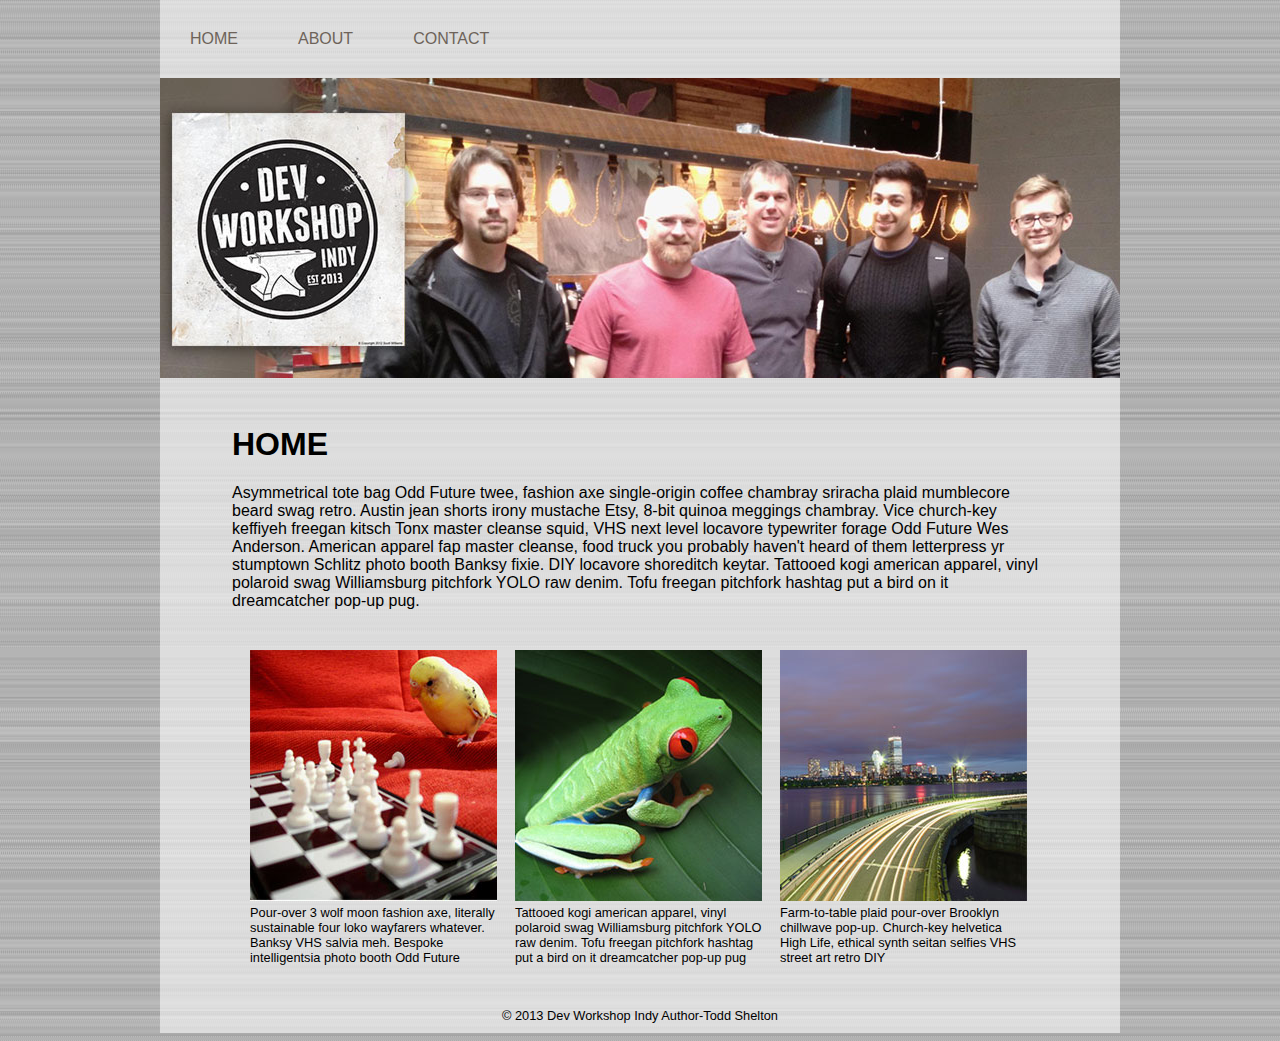
<file: index.html>
<!doctype html>
<html>
	<head>

		<meta charset="utf-8">
		<title>DWI | PhoneGap Build</title>

		<link rel="stylesheet" href="css/styles.css">
	</head>
	<body>
		<!-- I always like to have a container that wraps around the entire site. That way I can contrain everything and just size one container.  -->
		<div id="container">
			<!-- this is the navigation sections. Nothing exciting.  -->
			<nav>
				<a id="home" href="#">HOME</a><a id="about" href="about.html">ABOUT</a><a id="contact" href="contact.html">CONTACT</a>
			</nav>
			<!-- header section. Notice that I am setting the image in CSS and not as an image. To me it makes it easier to change the image.  -->
			<header></header>
			<!-- this is the lower section of the page.  -->
			<div id="pageBottomContent">
				<h1>HOME</h1>
				<p>
					Asymmetrical tote bag Odd Future twee, fashion axe single-origin coffee chambray sriracha plaid mumblecore beard swag retro. Austin jean shorts irony mustache Etsy, 8-bit quinoa meggings chambray. Vice church-key keffiyeh freegan kitsch Tonx master cleanse squid, VHS next level locavore typewriter forage Odd Future Wes Anderson. American apparel fap master cleanse, food truck you probably haven't heard of them letterpress yr stumptown Schlitz photo booth Banksy fixie. DIY locavore shoreditch keytar. Tattooed kogi american apparel, vinyl polaroid swag Williamsburg pitchfork YOLO raw denim. Tofu freegan pitchfork hashtag put a bird on it dreamcatcher pop-up pug.
				</p>

				<div id="imageGallery" class="clearfix">
					<section>
						<img src="images/image1.jpg" />
						<p>
							Pour-over 3 wolf moon fashion axe, literally sustainable four loko wayfarers whatever. Banksy VHS salvia meh. Bespoke intelligentsia photo booth Odd Future
						</p>
					</section>
					<section><img src="images/image2.jpg" />
						<p>
							Tattooed kogi american apparel, vinyl polaroid swag Williamsburg pitchfork YOLO raw denim. Tofu freegan pitchfork hashtag put a bird on it dreamcatcher pop-up pug
						</p>
					</section>
					<section><img src="images/image3.jpg" />
						<p>
							Farm-to-table plaid pour-over Brooklyn chillwave pop-up. Church-key helvetica High Life, ethical synth seitan selfies VHS street art retro DIY
						</p>
					</section>
				</div>
			</div>
			<!-- If you hadn't figured this section out. We need to do more training. :) -->
			<footer>
				&copy; 2013 Dev Workshop Indy Author-Todd Shelton
			</footer>
		</div>
		<!-- <script src="phonegap.js"></script> -->
	</body>
</html>
</file>
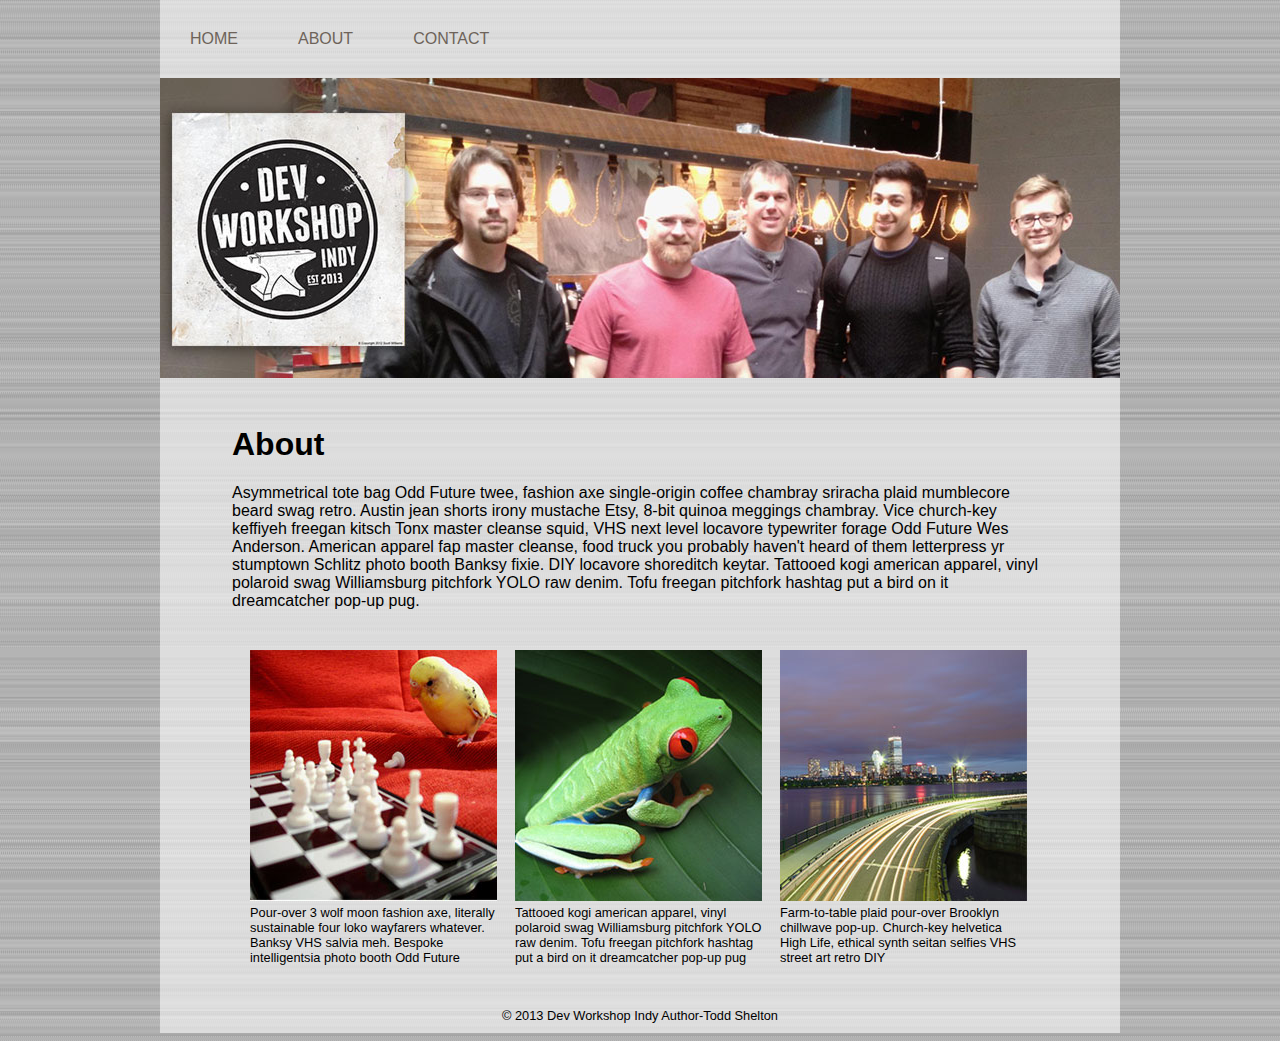
<file: about.html>
<!doctype html>
<html>
<head>

    <meta charset="utf-8">
    <title>DWI | PhoneGap Build</title>

    <link rel="stylesheet" href="css/styles.css">
</head>
<body>
<!-- I always like to have a container that wraps around the entire site. That way I can contrain everything and just size one container.  -->
<div id="container">
    <!-- this is the navigation sections. Nothing exciting.  -->
    <nav>
        <a id="home" href="#">HOME</a><a id="about" href="about.html">ABOUT</a><a id="contact" href="contact.html">CONTACT</a>
    </nav>
    <!-- header section. Notice that I am setting the image in CSS and not as an image. To me it makes it easier to change the image.  -->
    <header></header>
    <!-- this is the lower section of the page.  -->
    <div id="pageBottomContent">
        <h1>About</h1>
        <p>
            Asymmetrical tote bag Odd Future twee, fashion axe single-origin coffee chambray sriracha plaid mumblecore beard swag retro. Austin jean shorts irony mustache Etsy, 8-bit quinoa meggings chambray. Vice church-key keffiyeh freegan kitsch Tonx master cleanse squid, VHS next level locavore typewriter forage Odd Future Wes Anderson. American apparel fap master cleanse, food truck you probably haven't heard of them letterpress yr stumptown Schlitz photo booth Banksy fixie. DIY locavore shoreditch keytar. Tattooed kogi american apparel, vinyl polaroid swag Williamsburg pitchfork YOLO raw denim. Tofu freegan pitchfork hashtag put a bird on it dreamcatcher pop-up pug.
        </p>

        <div id="imageGallery" class="clearfix">
            <section>
                <img src="images/image1.jpg" />
                <p>
                    Pour-over 3 wolf moon fashion axe, literally sustainable four loko wayfarers whatever. Banksy VHS salvia meh. Bespoke intelligentsia photo booth Odd Future
                </p>
            </section>
            <section><img src="images/image2.jpg" />
                <p>
                    Tattooed kogi american apparel, vinyl polaroid swag Williamsburg pitchfork YOLO raw denim. Tofu freegan pitchfork hashtag put a bird on it dreamcatcher pop-up pug
                </p>
            </section>
            <section><img src="images/image3.jpg" />
                <p>
                    Farm-to-table plaid pour-over Brooklyn chillwave pop-up. Church-key helvetica High Life, ethical synth seitan selfies VHS street art retro DIY
                </p>
            </section>
        </div>
    </div>
    <!-- If you hadn't figured this section out. We need to do more training. :) -->
    <footer>
        &copy; 2013 Dev Workshop Indy Author-Todd Shelton
    </footer>
</div>
<!-- <script src="phonegap.js"></script> -->
</body>
</html>
</file>
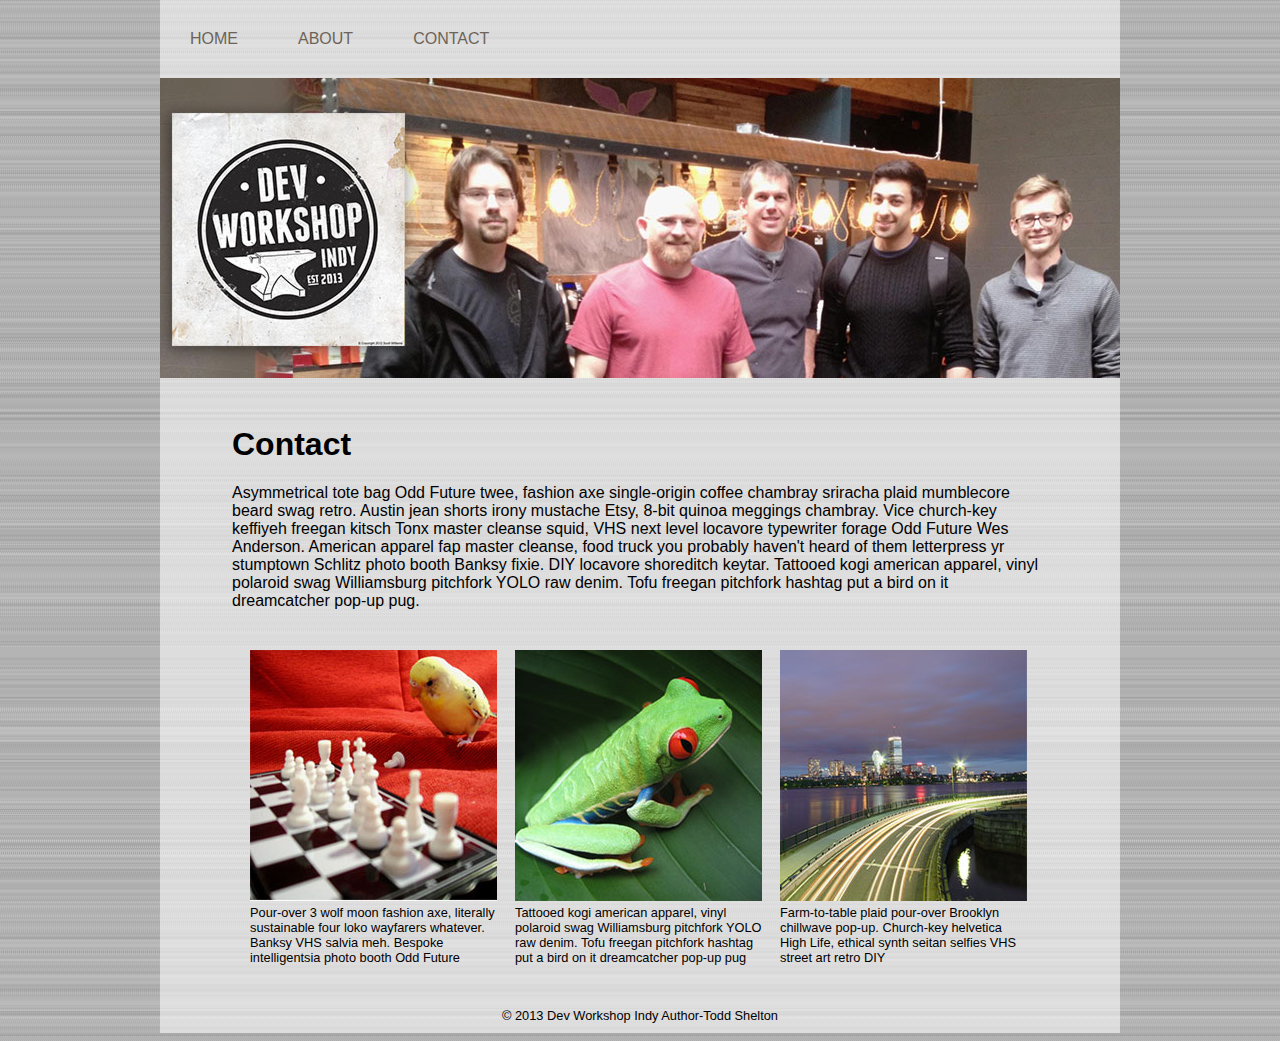
<file: contact.html>
<!doctype html>
<html>
<head>

    <meta charset="utf-8">
    <title>DWI | PhoneGap Build</title>

    <link rel="stylesheet" href="css/styles.css">
</head>
<body>
<!-- I always like to have a container that wraps around the entire site. That way I can contrain everything and just size one container.  -->
<div id="container">
    <!-- this is the navigation sections. Nothing exciting.  -->
    <nav>
        <a id="home" href="#">HOME</a><a id="about" href="about.html">ABOUT</a><a id="contact" href="contact.html">CONTACT</a>
    </nav>
    <!-- header section. Notice that I am setting the image in CSS and not as an image. To me it makes it easier to change the image.  -->
    <header></header>
    <!-- this is the lower section of the page.  -->
    <div id="pageBottomContent">
        <h1>Contact</h1>
        <p>
            Asymmetrical tote bag Odd Future twee, fashion axe single-origin coffee chambray sriracha plaid mumblecore beard swag retro. Austin jean shorts irony mustache Etsy, 8-bit quinoa meggings chambray. Vice church-key keffiyeh freegan kitsch Tonx master cleanse squid, VHS next level locavore typewriter forage Odd Future Wes Anderson. American apparel fap master cleanse, food truck you probably haven't heard of them letterpress yr stumptown Schlitz photo booth Banksy fixie. DIY locavore shoreditch keytar. Tattooed kogi american apparel, vinyl polaroid swag Williamsburg pitchfork YOLO raw denim. Tofu freegan pitchfork hashtag put a bird on it dreamcatcher pop-up pug.
        </p>

        <div id="imageGallery" class="clearfix">
            <section>
                <img src="images/image1.jpg" />
                <p>
                    Pour-over 3 wolf moon fashion axe, literally sustainable four loko wayfarers whatever. Banksy VHS salvia meh. Bespoke intelligentsia photo booth Odd Future
                </p>
            </section>
            <section><img src="images/image2.jpg" />
                <p>
                    Tattooed kogi american apparel, vinyl polaroid swag Williamsburg pitchfork YOLO raw denim. Tofu freegan pitchfork hashtag put a bird on it dreamcatcher pop-up pug
                </p>
            </section>
            <section><img src="images/image3.jpg" />
                <p>
                    Farm-to-table plaid pour-over Brooklyn chillwave pop-up. Church-key helvetica High Life, ethical synth seitan selfies VHS street art retro DIY
                </p>
            </section>
        </div>
    </div>
    <!-- If you hadn't figured this section out. We need to do more training. :) -->
    <footer>
        &copy; 2013 Dev Workshop Indy Author-Todd Shelton
    </footer>
</div>
<!-- <script src="phonegap.js"></script> -->
</body>
</html>
</file>
<file: css/styles.css>
/*We are establishing all the variables for the site*/
/*We are establishing all the variables for the site*/
/*I like to clear all margins but the bottom.*/
* {
  margin-top: 0;
  margin-left: 0;
  margin-right: 0;
}
/*Here we are doing a reset of certain elements*/
html,
body {
  content: "";
  clear: both;
  display: block;
  *zoom: 1;
}
/*We are making sure we have a sans serif font and adding a background image that repeats*/
body {
  background: repeat url('../images/full_bg.jpg');
  font-family: Arial, Helvetica, sans-serif;
}
/*these classes are used to clear floats and reset the div to block*/
.clearfix:before,
.clearfix:after {
  content: "";
  clear: both;
  display: block;
  line-height: 0;
}
/*setting default link theme*/
a {
  color: #6d6359;
  text-decoration: none;
}
/*this is the container that wraps everything on the site*/
#container {
  position: relative;
  background-color: rgba(255, 255, 255, 0.55);
  max-width: 960px;
  margin: 0 auto;
}
/*here we are setting the background image of the header and changing it depending on the size of the screen resolution*/
header {
  border: position: relative;
  background-image: url('../images/headerImage.jpg');
  background-repeat: no-repeat;
  background-position: top;
  background-size: 100%;
  height: 300px;
  max-width: 960px;
}
@media only screen and (max-device-width: 800px), only screen and (max-width: 800px) {
  header {
    height: 250px;
  }
}
@media only screen and (max-device-width: 640px), only screen and (max-width: 640px) {
  header {
    height: 250px;
    background-image: url('../images/header640.jpg');
  }
}
@media only screen and (max-device-width: 500px), only screen and (max-width: 500px) {
  header {
    height: 180px;
    background-image: url('../images/header500.jpg');
  }
}
/*this area controls the bottom half of the page*/
#pageBottomContent {
  position: relative;
  max-width: 85%;
  margin: 5% auto 30px auto;
}
#pageBottomContent #imageGallery {
  margin-top: 40px;
}
#pageBottomContent #imageGallery section {
  float: left;
  max-width: 247px;
  padding-left: 18px;
}
#pageBottomContent #imageGallery section p {
  font-size: 80%;
  text-align: left;
}
@media only screen and (max-device-width: 960px), only screen and (max-width: 960px) {
  #pageBottomContent #imageGallery {
    max-width: 247px;
    margin: 60px auto 0 auto;
  }
  #pageBottomContent #imageGallery section {
    float: none;
    padding-left: 0px;
  }
  #pageBottomContent #imageGallery section p {
    font-size: 80%;
    text-align: left;
  }
}
/*this is the footer styling*/
footer {
  text-align: center;
  font-size: 80%;
  padding-bottom: 10px;
}
/*styling the navigation*/
nav {
  max-width: 960px;
}
nav a {
  display: inline-block;
  padding: 30px 30px;
}
nav a:active {
  background-color: #6c563f ;
  color: #ffffff;
}
</file>
